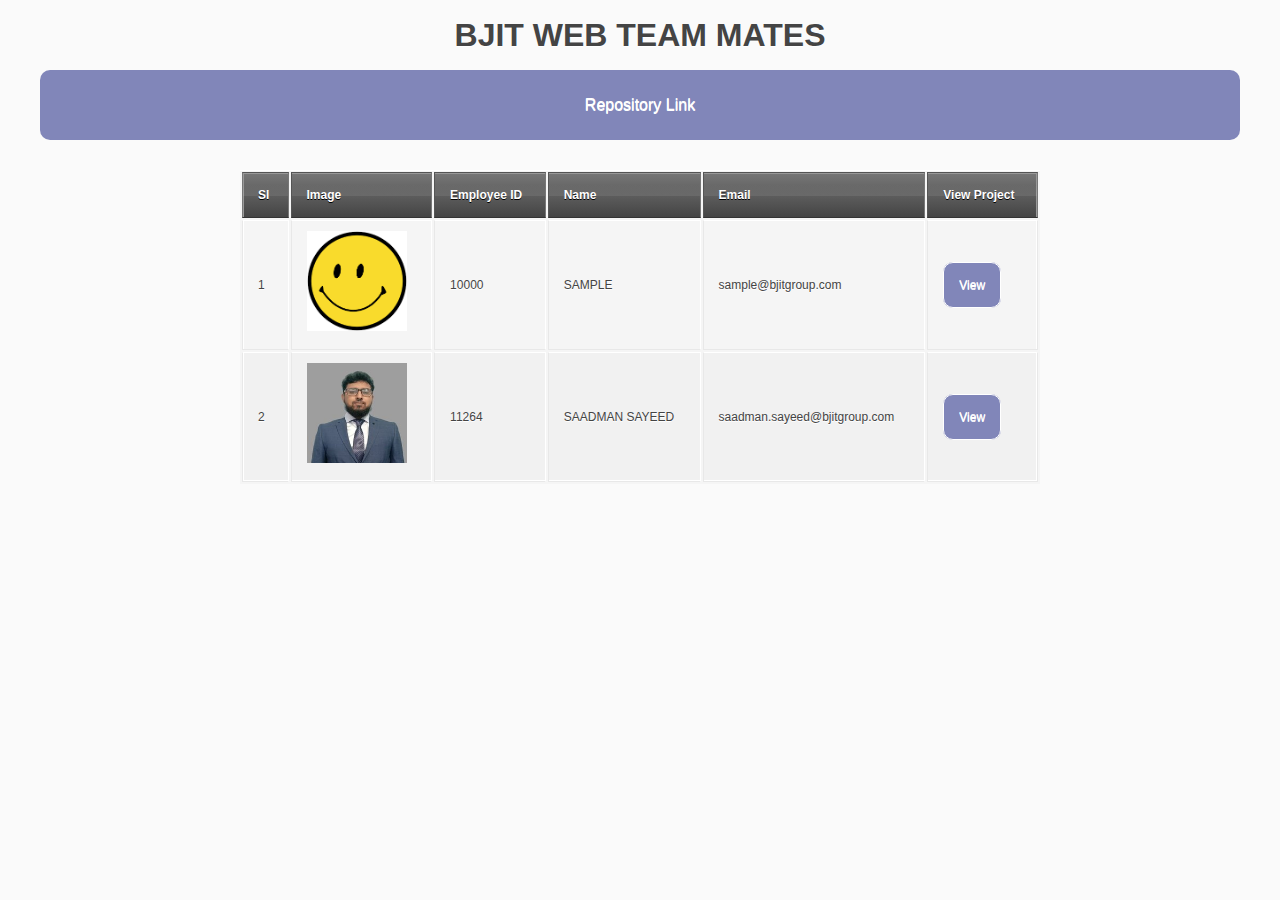
<file: index.html>
<!DOCTYPE html>
<html lang="en">
<head>
    <meta charset="UTF-8">
    <meta http-equiv="X-UA-Compatible" content="IE=edge">
    <meta name="viewport" content="width=device-width, initial-scale=1.0">
    <link rel="stylesheet" href="style.css">
    <title>BJIT Web Team Mates</title>
</head>
<body>

    <header>
        <h1>
            BJIT WEB TEAM MATES
        </h1>
        <a href="https://github.com/SmanSayeed/web-design-team-practice" target="_blank">Repository Link</a>
    </header>
    <main>

        <table>
            <tr>

                <th>
                    Sl
                </th>
                <th>
                    Image
                </th>
                <th>
                    Employee ID
                </th>
                <th>
                    Name
                </th>
                <th>
                    Email 
                </th>
                <th>
                    View Project
                </th>

            </tr>
            
            <!-- Saadman Sayeed  -->
            <tr>

                <td>
                    1
                </td>
                <td>
                    <img src="img/smile.png" alt="image" class="emp-img">
                </td>
                <td>
                    10000
                </td>
                <td>
                    SAMPLE
                </td>
                <td>
                    sample@bjitgroup.com
                </td>
                <td>
                    <a class="btn" href="tasks/sample/index.html" target="_blank">View</a>
                </td>

            </tr>

            <!-- Saadman Sayeed  -->
            <tr>

                <td>
                    2
                </td>
                <td>
                    <img src="img/saadman.jpg" alt="image" class="emp-img">
                </td>
                <td>
                    11264
                </td>
                <td>
                    SAADMAN SAYEED
                </td>
                <td>
                    saadman.sayeed@bjitgroup.com
                </td>
                <td>
                    <a class="btn" href="tasks/saadman/index.html" target="_blank">View</a>
                </td>

            </tr>

          
        </table>

    </main>
    <footer>

    </footer>

</body>
</html>
</file>
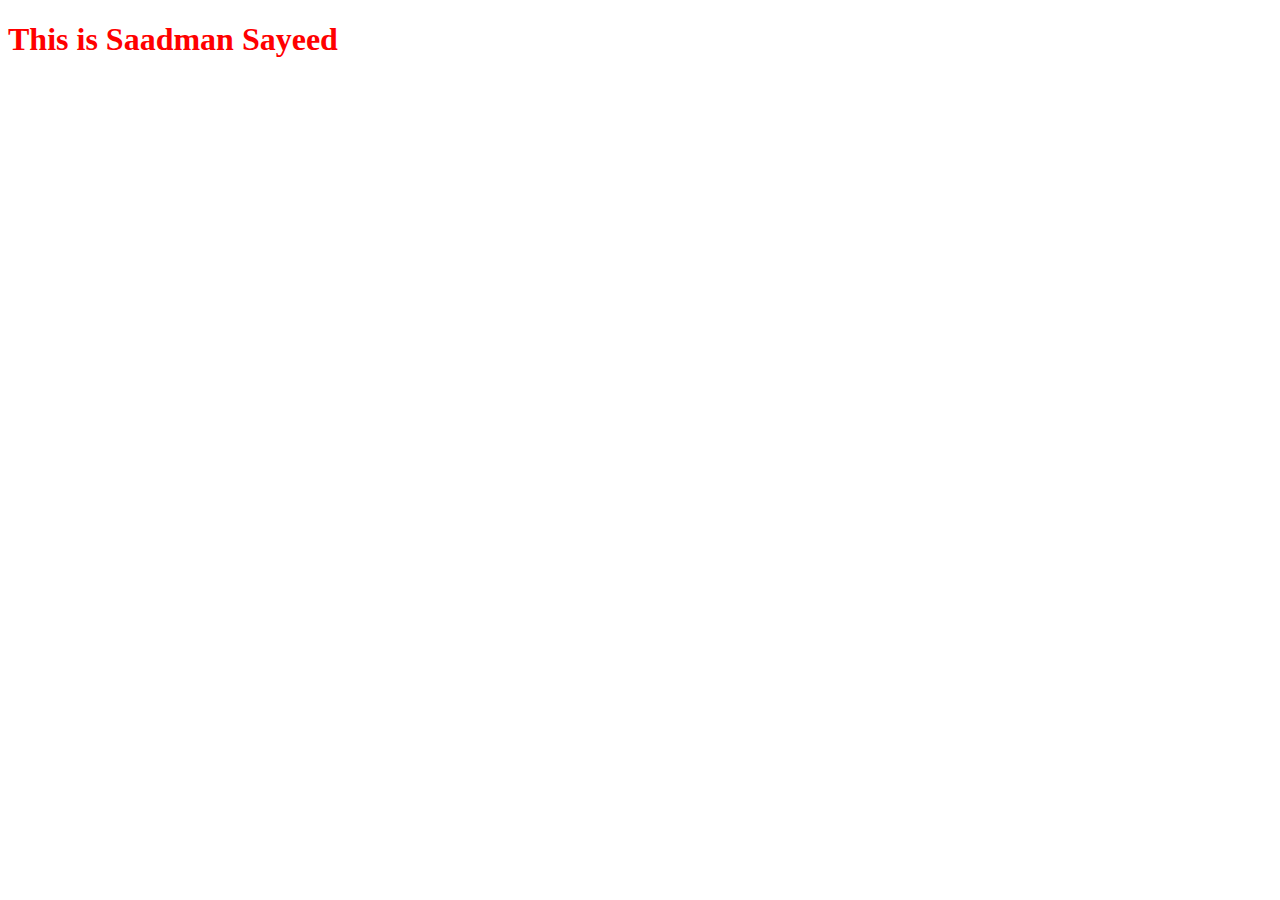
<file: tasks/saadman/index.html>
<!DOCTYPE html>
<html lang="en">
<head>
    <meta charset="UTF-8">
    <meta http-equiv="X-UA-Compatible" content="IE=edge">
    <meta name="viewport" content="width=device-width, initial-scale=1.0">
    <title>Document</title>
</head>
<body>
    <h1 style="color: red;">
        This is Saadman Sayeed
    </h1>
</body>
</html>
</file>
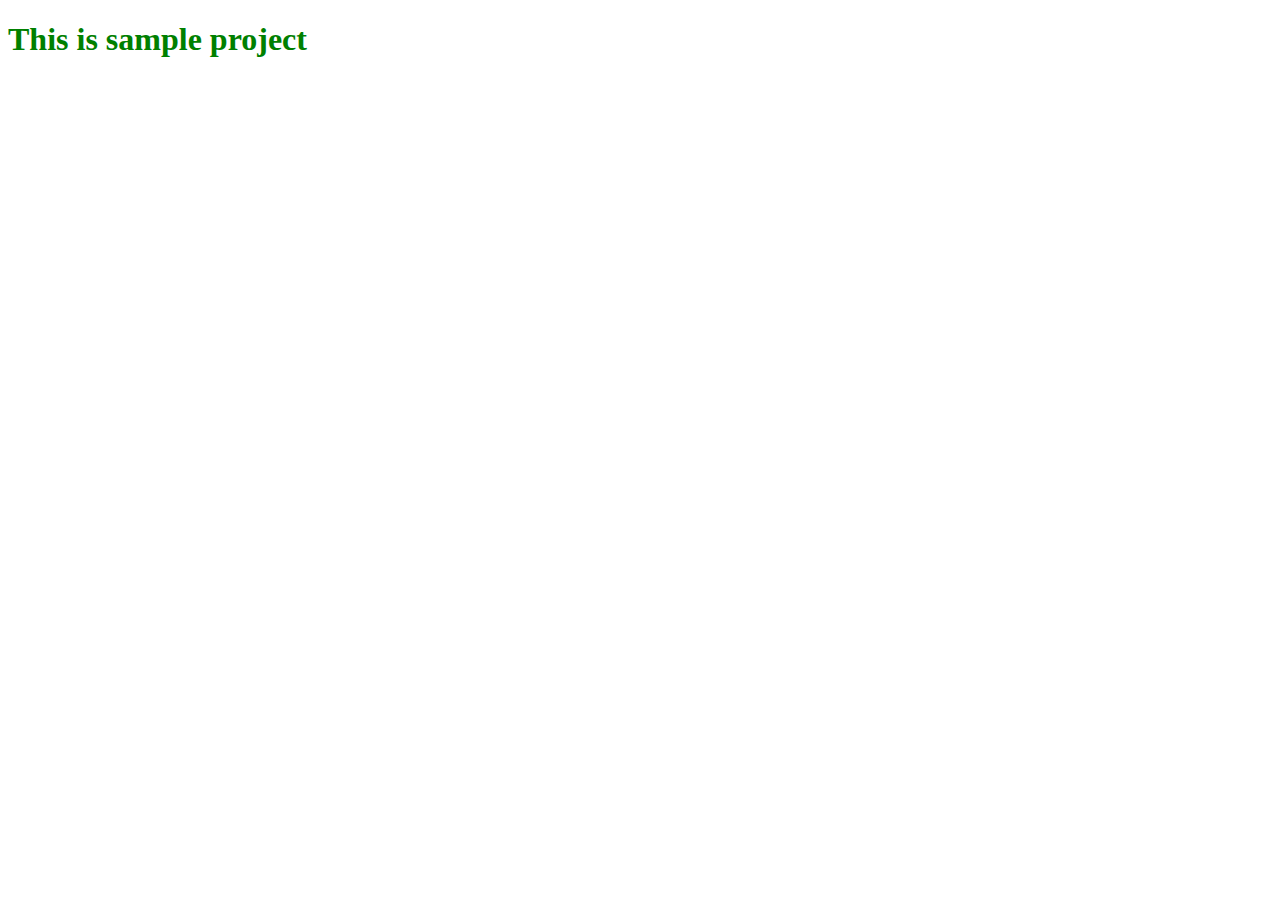
<file: tasks/sample/index.html>
<!DOCTYPE html>
<html lang="en">
<head>
    <meta charset="UTF-8">
    <meta http-equiv="X-UA-Compatible" content="IE=edge">
    <meta name="viewport" content="width=h1, initial-scale=1.0">
    <title>Document</title>
</head>
<body>
    <h1 style="color: green;">
        This is sample project 
    </h1>
</body>
</html>
</file>
<file: style.css>
*{
  margin: 0;
  padding:0;
  box-sizing: border-box;
}

body {
    background: #fafafa url(https://jackrugile.com/images/misc/noise-diagonal.png);
    color: #444;
    font: 100%/30px 'Helvetica Neue', helvetica, arial, sans-serif;
    text-shadow: 0 1px 0 #fff;
  }
  
  header h1{
      text-align: center;
      margin:20px 0px;
  }
  header a{
    display: block;
    text-align: center;
    background-color: rgb(129, 134, 185);
    padding:20px;
    border-radius: 10px;
    text-decoration: none;
    color: #fff;
    margin:20px 40px;
    
  }
  header a:hover{
    background-color: rgb(60, 65, 124);
  }

  strong {
    font-weight: bold; 
  }
  
  em {
    font-style: italic; 
  }
  
  table {
    background: #f5f5f5;
    border-collapse: separate;
    box-shadow: inset 0 1px 0 #fff;
    font-size: 12px;
    line-height: 24px;
    margin: 30px auto;
    text-align: left;
    width: 800px;
  } 
  
  th {
    background: url(https://jackrugile.com/images/misc/noise-diagonal.png), linear-gradient(#777, #444);
    border-left: 1px solid #555;
    border-right: 1px solid #777;
    border-top: 1px solid #555;
    border-bottom: 1px solid #333;
    box-shadow: inset 0 1px 0 #999;
    color: #fff;
    font-weight: bold;
    padding: 10px 15px;
    position: relative;
    text-shadow: 0 1px 0 #000;  
  }
  
  th:after {
    background: linear-gradient(rgba(255,255,255,0), rgba(255,255,255,.08));
    content: '';
    display: block;
    height: 25%;
    left: 0;
    margin: 1px 0 0 0;
    position: absolute;
    top: 25%;
    width: 100%;
  }
  
  th:first-child {
    border-left: 1px solid #777;  
    box-shadow: inset 1px 1px 0 #999;
  }
  
  th:last-child {
    box-shadow: inset -1px 1px 0 #999;
  }
  
  td {
    border-right: 1px solid #fff;
    border-left: 1px solid #e8e8e8;
    border-top: 1px solid #fff;
    border-bottom: 1px solid #e8e8e8;
    padding: 10px 15px;
    position: relative;
    transition: all 300ms;
  }
  
  td:first-child {
    box-shadow: inset 1px 0 0 #fff;
  } 
  
  td:last-child {
    border-right: 1px solid #e8e8e8;
    box-shadow: inset -1px 0 0 #fff;
  } 
  
  tr {
    background: url(https://jackrugile.com/images/misc/noise-diagonal.png); 
  }
  
  tr:nth-child(odd) td {
    background: #f1f1f1 url(https://jackrugile.com/images/misc/noise-diagonal.png); 
  }
  
  tr:last-of-type td {
    box-shadow: inset 0 -1px 0 #fff; 
  }
  
  tr:last-of-type td:first-child {
    box-shadow: inset 1px -1px 0 #fff;
  } 
  
  tr:last-of-type td:last-child {
    box-shadow: inset -1px -1px 0 #fff;
  } 
  
  tbody:hover td {
    color: transparent;
    text-shadow: 0 0 3px #aaa;
  }
  
  tbody:hover tr:hover td {
    color: #444;
    text-shadow: 0 1px 0 #fff;
  }

  .emp-img{
      height: 100px;
      width: 100px;
  }

  .btn{
    width: 300px;
    height: 200px;
    padding: 15px;
    border-radius: 10px;
    border: 1px solid #fff;
    background-color: rgb(129, 134, 185);
    text-decoration: none;
    color: #fff;
  }
  .btn:hover{
    background-color: rgb(24, 30, 90);
    color: #fff;
  }
</file>
